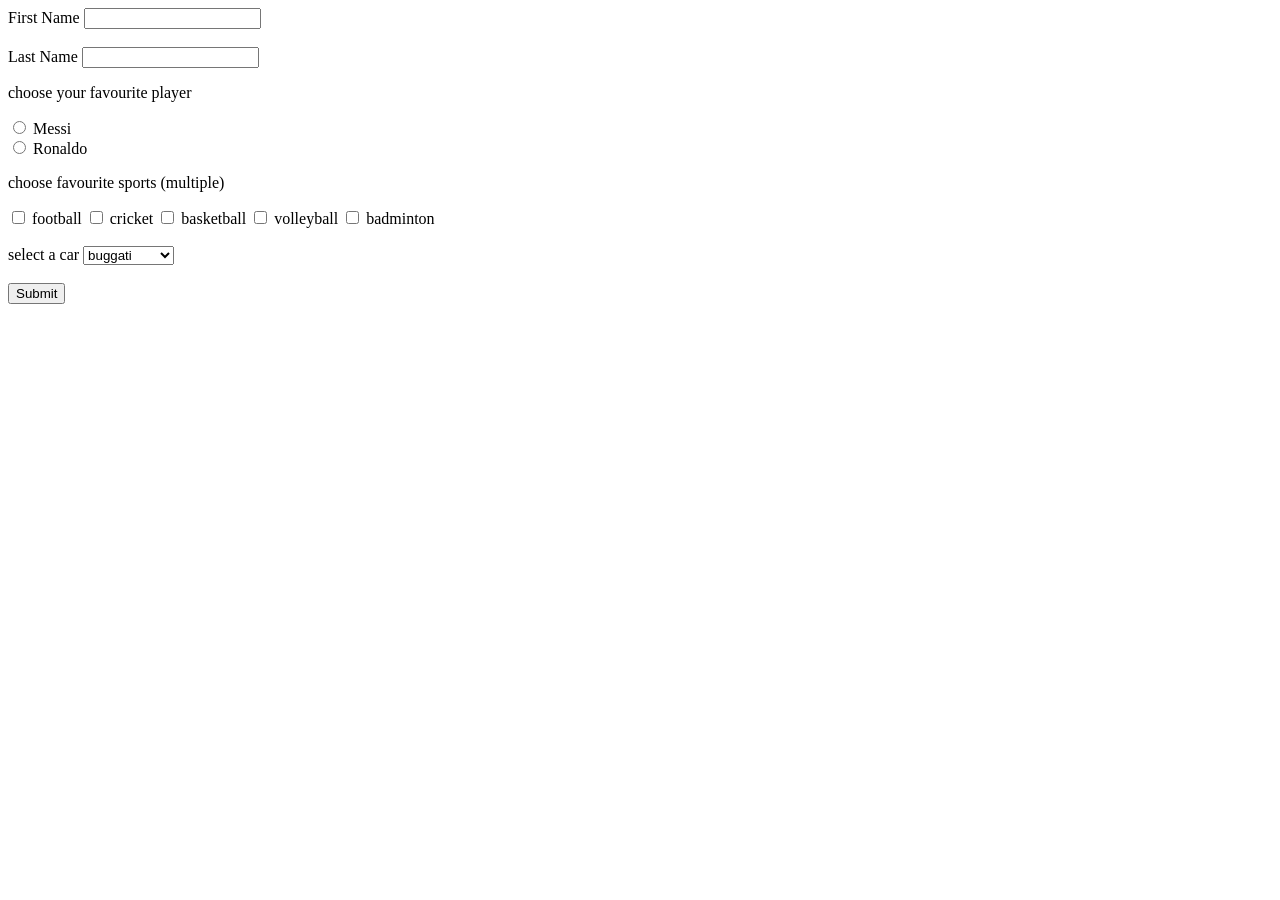
<file: index10.html>
<!DOCTYPE html>
<html lang="en">
<head>
    <meta charset="UTF-8">
    <meta name="viewport" content="width=device-width, initial-scale=1.0">
    <title>forms</title>
</head>
<body>
    <form action="/index.html">
        <label for="fname">First Name</label>
        <input type="text" id="fname">
    </br>
</br>
        <label for="lname">Last Name</label>
        <input type="text" id="lname">

        <p>choose your favourite player</p>
        <input type="radio" name="fav" id="Messi">
        <label for="Messi">Messi</label>
        <br>
        <input type="radio" name="fav" id="Ronaldo">
        <label for="Ronaldo">Ronaldo</label>


        <p>choose favourite sports (multiple)</p>
        <input type="checkbox" id="football">
        <label for="football">football</label>
        <input type="checkbox">
        <label>cricket</label>
        <input type="checkbox">
        <label>basketball</label>
        <input type="checkbox">
        <label>volleyball</label>
        <input type="checkbox">
        <label>badminton</label>
        <br>
        <br>
        <label>select a car</label>
        <select>
            <option>buggati</option>
            <option>ferrari</option>
            <option>mustang</option>
            <option>mclaren</option>
            <option>lamborghini</option>
        </select>
        <br>
        <br>
        <input type="submit" value="Submit">










    </form>
</body>
</html>
</file>
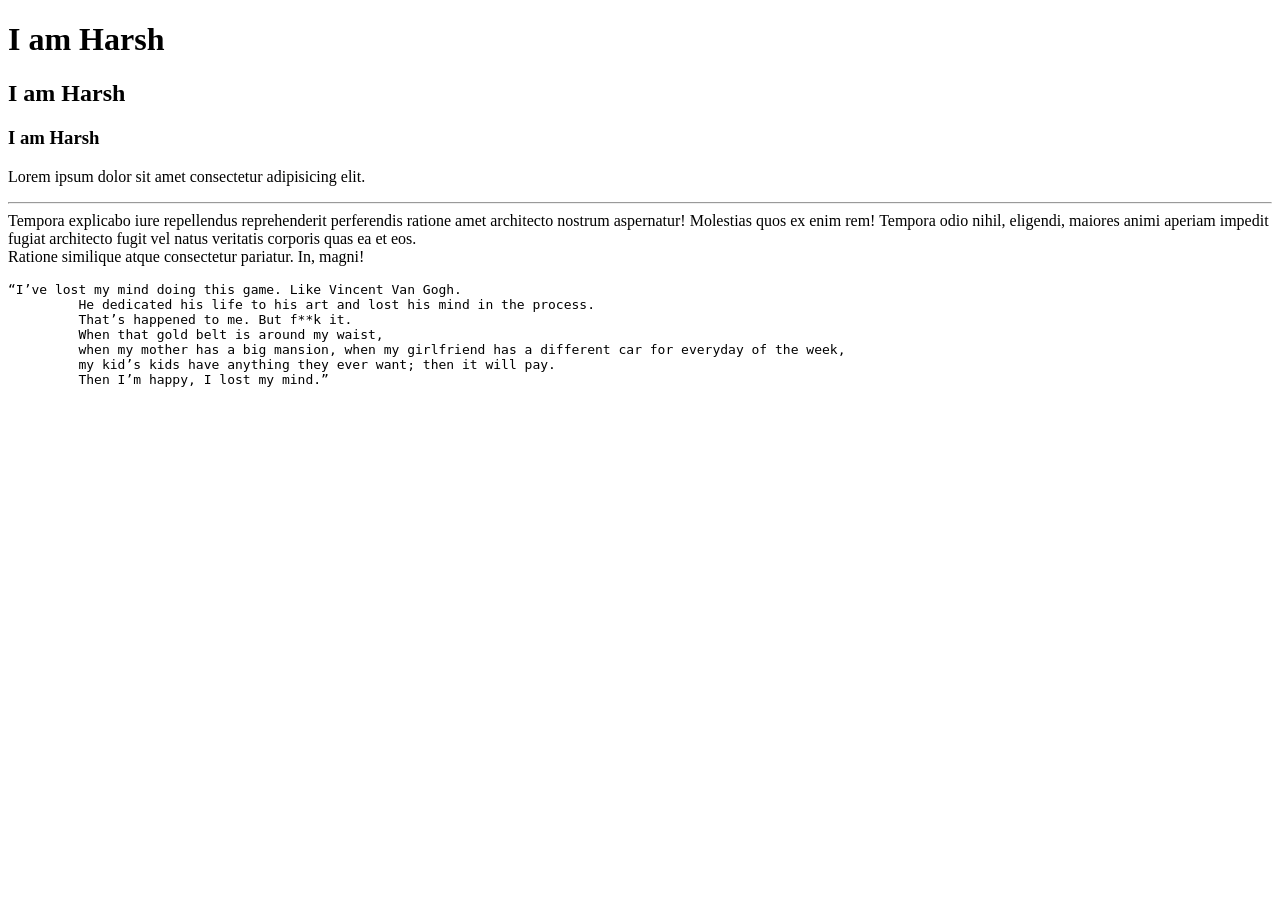
<file: index2.html>
<!DOCTYPE html>
<html lang="en">
<head>
    <meta charset="UTF-8">
    <meta name="viewport" content="width=device-width, initial-scale=1.0">
    <title>Text Markup</title>
</head>
<body>
    <h1>I am Harsh</h1>
    <h2>I am Harsh</h2>
    <h3>I am Harsh</h3>
    
    <p>Lorem ipsum dolor sit amet consectetur adipisicing elit.<hr> Tempora explicabo iure repellendus reprehenderit perferendis ratione amet architecto nostrum aspernatur! Molestias quos ex enim rem! Tempora odio nihil, eligendi, maiores animi aperiam impedit fugiat architecto fugit vel natus veritatis corporis quas ea et eos.<br> Ratione similique atque consectetur pariatur. In, magni!</p>
    <pre>“I’ve lost my mind doing this game. Like Vincent Van Gogh. 
         He dedicated his life to his art and lost his mind in the process.
         That’s happened to me. But f**k it. 
         When that gold belt is around my waist, 
         when my mother has a big mansion, when my girlfriend has a different car for everyday of the week,
         my kid’s kids have anything they ever want; then it will pay. 
         Then I’m happy, I lost my mind.”
        </pre>
</body>
</html>
</file>
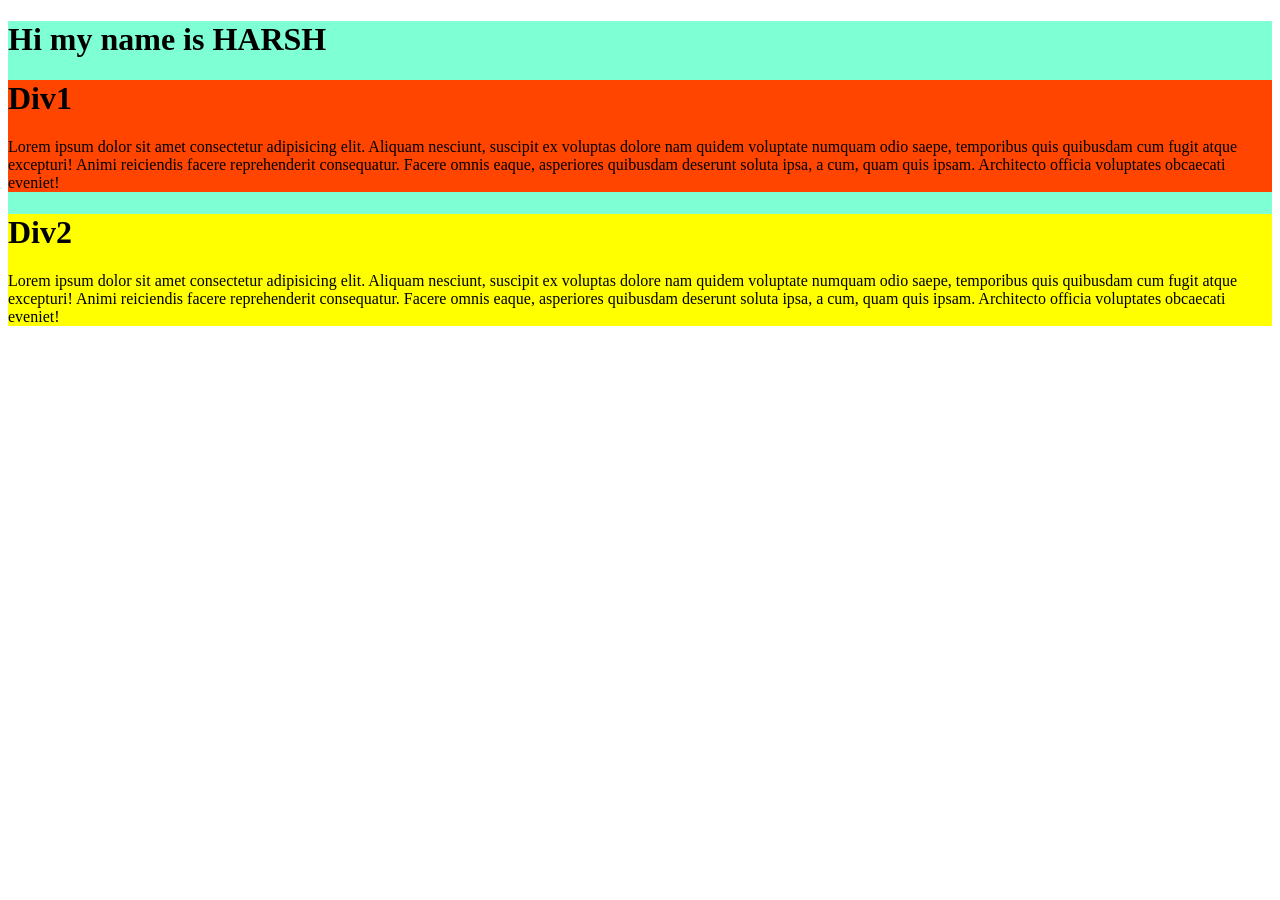
<file: index4.html>
<!DOCTYPE html>
<html lang="en">
<head>
    <meta charset="UTF-8">
    <meta name="viewport" content="width=device-width, initial-scale=1.0">
    <title>Divisions</title>
    <!-- div are like containers many div can also be created in the original div -->
</head>
<body>
    <div style="background-color: aquamarine;">
        <h1>Hi my name is HARSH</h1>
        <div style="background-color: orangered;">
            <h1>Div1</h1>
            <p>Lorem ipsum dolor sit amet consectetur adipisicing elit. Aliquam nesciunt, suscipit ex voluptas dolore nam quidem voluptate numquam odio saepe, temporibus quis quibusdam cum fugit atque excepturi! Animi reiciendis facere reprehenderit consequatur. Facere omnis eaque, asperiores quibusdam deserunt soluta ipsa, a cum, quam quis ipsam. Architecto officia voluptates obcaecati eveniet!</p>
         </div>
         <div style="background-color: yellow;">
            <h1>Div2</h1>
            <p>Lorem ipsum dolor sit amet consectetur adipisicing elit. Aliquam nesciunt, suscipit ex voluptas dolore nam quidem voluptate numquam odio saepe, temporibus quis quibusdam cum fugit atque excepturi! Animi reiciendis facere reprehenderit consequatur. Facere omnis eaque, asperiores quibusdam deserunt soluta ipsa, a cum, quam quis ipsam. Architecto officia voluptates obcaecati eveniet!</p>
         </div>

    </div>
</body>
</html>
</file>
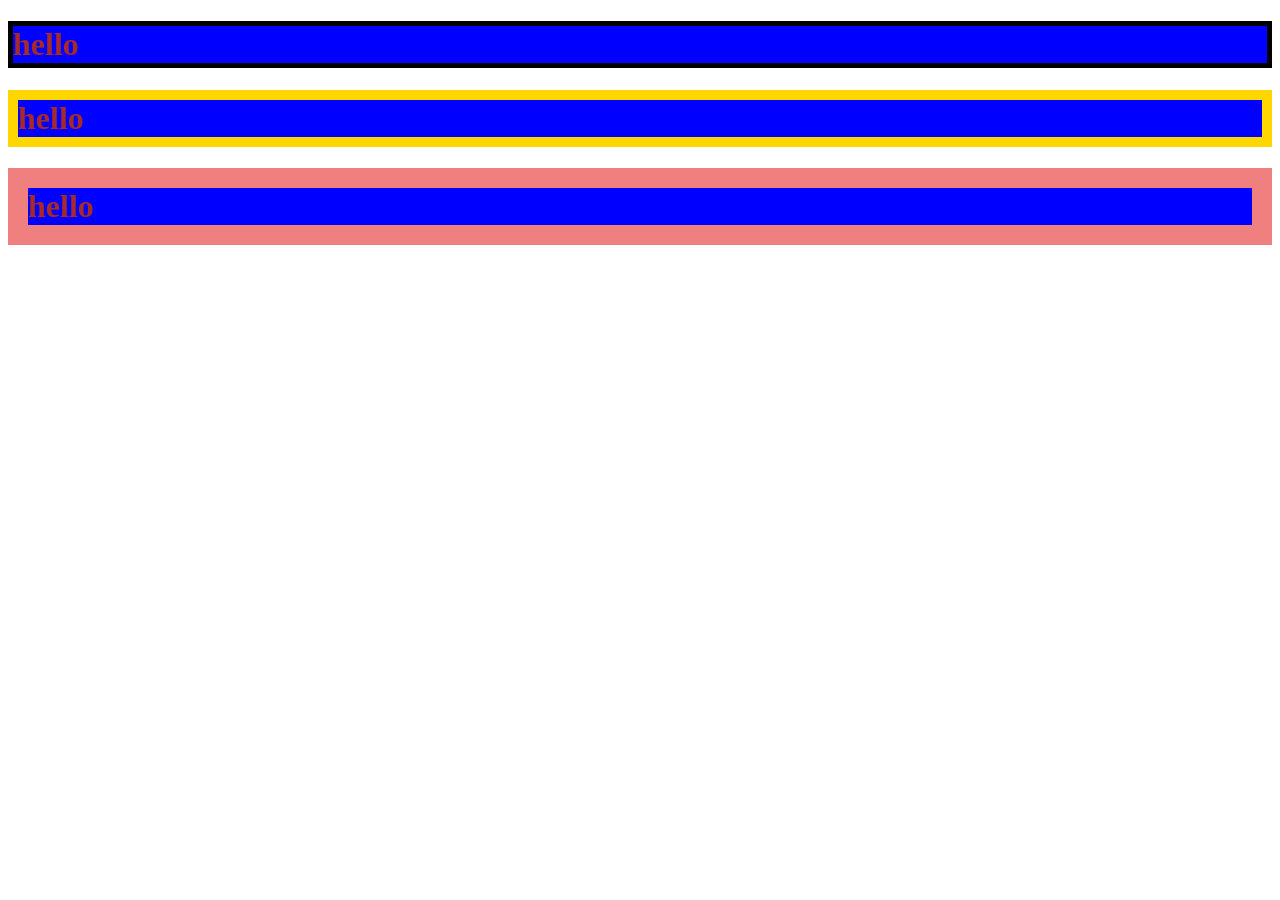
<file: index5.html>
<!DOCTYPE html>
<html lang="en">
<head>
    <meta charset="UTF-8">
    <meta name="viewport" content="width=device-width, initial-scale=1.0">
    <title>CSS</title>

    <link href="style.css" rel="stylesheet">
    <!-- command to link the css and the reason -->
</head>
<body>
    <h1>hello</h1>
    <h1 class="hello">hello</h1>
    <!-- class can be defined multiple times -->
    <h1 id="hello">hello</h1>
    <!-- id cannot be repeated as it has to be unique -->
</body>
</html>
</file>
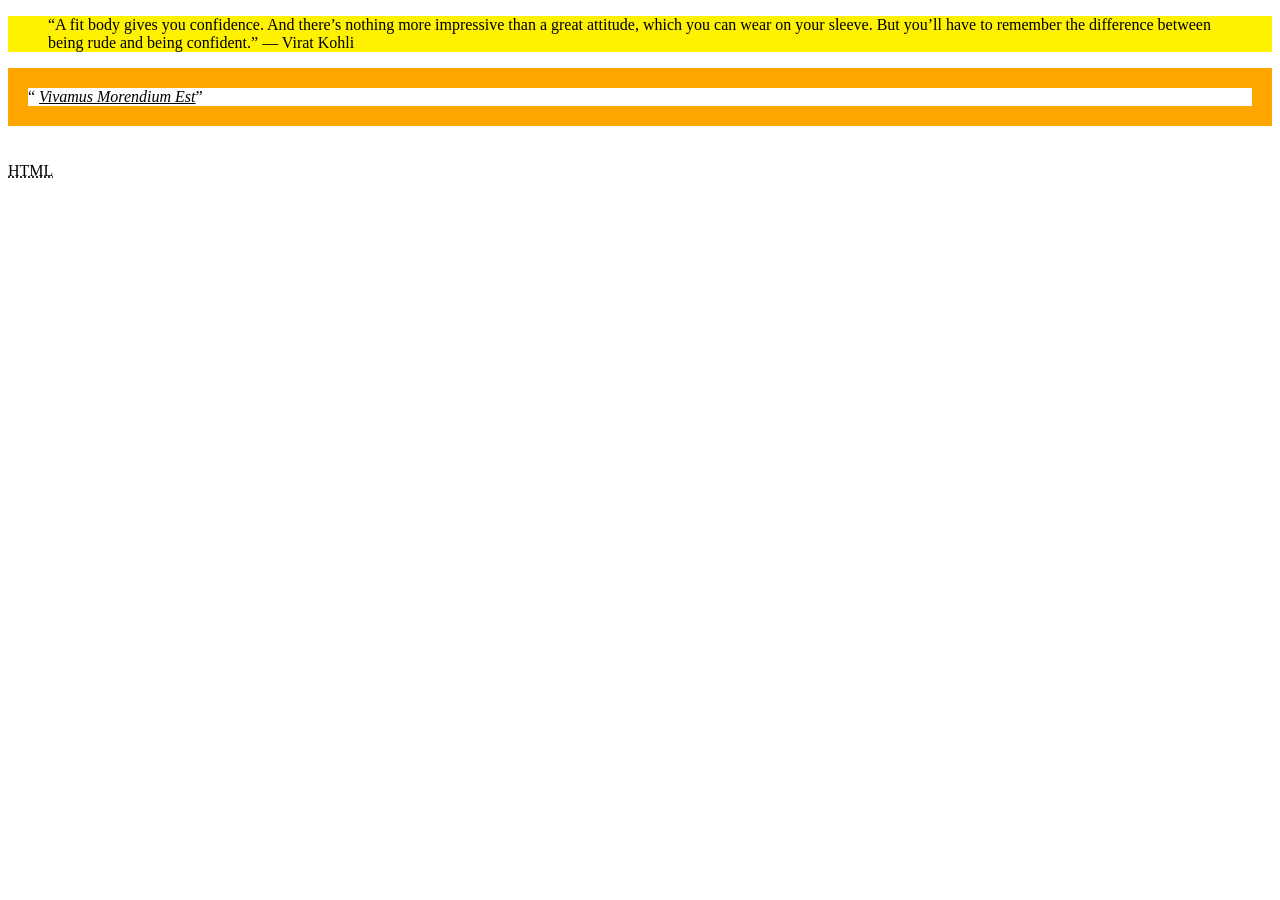
<file: index6.html>
<!DOCTYPE html>
<html lang="en">
<head>
    <meta charset="UTF-8">
    <meta name="viewport" content="width=device-width, initial-scale=1.0">
    <title>Document</title>
</head>
<body>
    <div>
    <div style="background-color: rgb(255, 242, 0);">
    <blockquote cite="https://www.yourselfquotes.com/virat-kohli-quotes/">
     “A fit body gives you confidence. And there’s nothing more impressive than a great attitude, which you can wear on your sleeve. But you’ll have to remember the difference between being rude and being confident.” ― Virat Kohli 
    </blockquote>
    </div>
    <div style="border: 20px solid orange;" style="color: aqua;">
    <q>
       <u><em>Vivamus Morendium Est</u></q></em>
    </q>
    </div>
</br>
</br>
    <abbr title="Hyper Text Markup Language">HTML</abbr>
    </div>
</body>
</html>
</file>
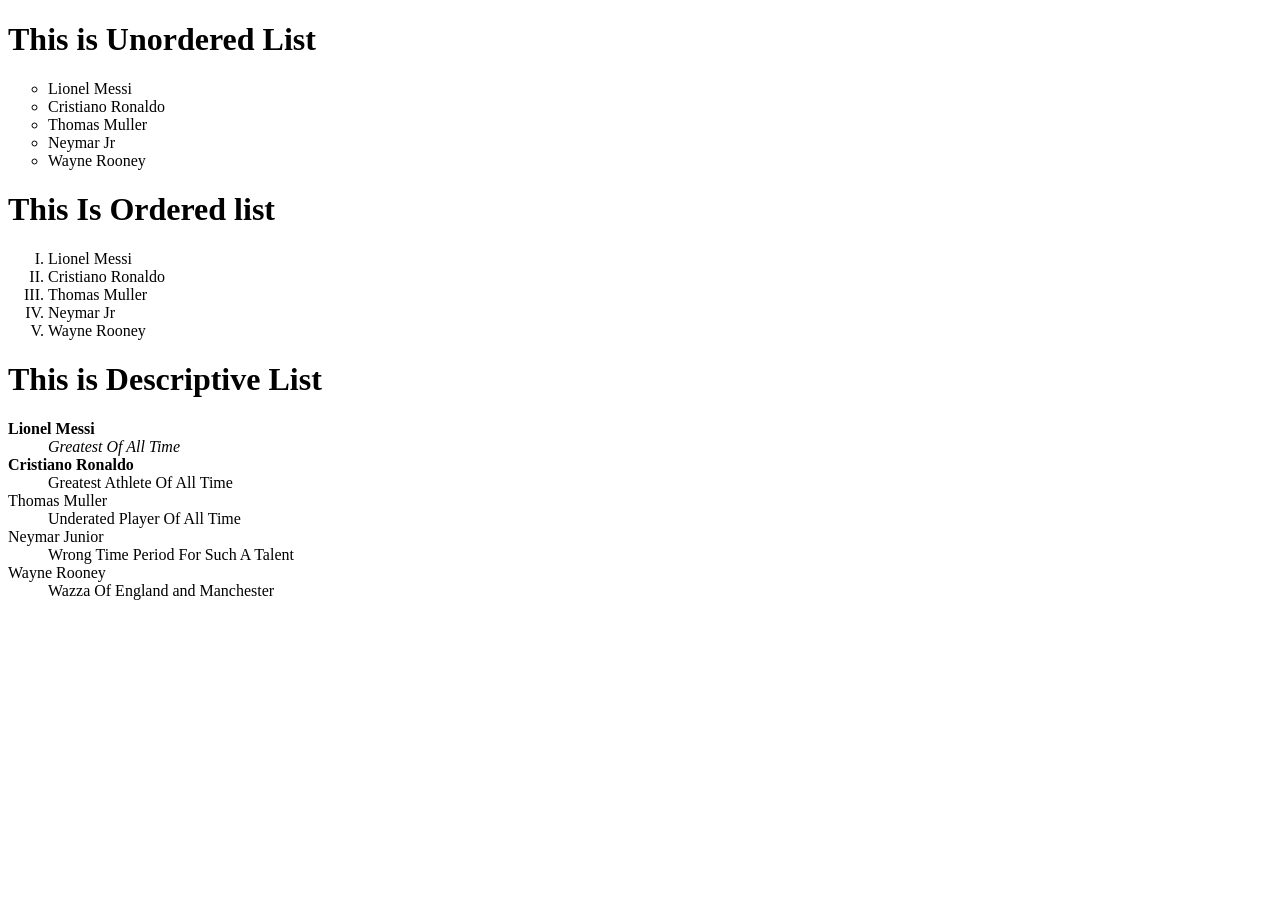
<file: index7.html>
<!DOCTYPE html>
<html lang="en">
<head>
    <meta charset="UTF-8">
    <meta name="viewport" content="width=device-width, initial-scale=1.0">
    <title>ordered and unordered list</title>
</head>
<body>
    <h1>This is Unordered List </h1>
    <ul style="list-style-type:circle">
       <li>Lionel Messi</li>
       <li>Cristiano Ronaldo</li> 
       <li>Thomas Muller</li> 
       <li>Neymar Jr</li>
       <li>Wayne Rooney</li>
    </ul>
    <h1>This Is Ordered list</h1>
    <ol type="I">
        <li>Lionel Messi</li>
        <li>Cristiano Ronaldo</li> 
        <li>Thomas Muller</li> 
        <li>Neymar Jr</li>
        <li>Wayne Rooney</li>
    </ol>
    <h1>This is Descriptive List</h1>
    <dl style="list-style-type: lower-greek;">
        <dt><b>Lionel Messi</b></dt>
        <dd><em>Greatest Of All Time</em></dd>
        <dt><b>Cristiano Ronaldo</b></dt>
        <dd>Greatest Athlete Of All Time</dd>
        <dt>Thomas Muller</dt>
        <dd>Underated Player Of All Time</dd>
        <dt>Neymar Junior</dt>
        <dd>Wrong Time Period For Such A Talent</dd>
        <dt>Wayne Rooney</dt>
        <dd>Wazza Of England and Manchester</dd>
    </dl>
</body>
</html>
</file>
<file: style.css>
h1{
    border: 5px solid black;
    background-color: blue;
    color: brown;
}
.hello{
    border: 10px solid gold;
}
#hello{
    border: 20px solid lightcoral;
}
</file>
